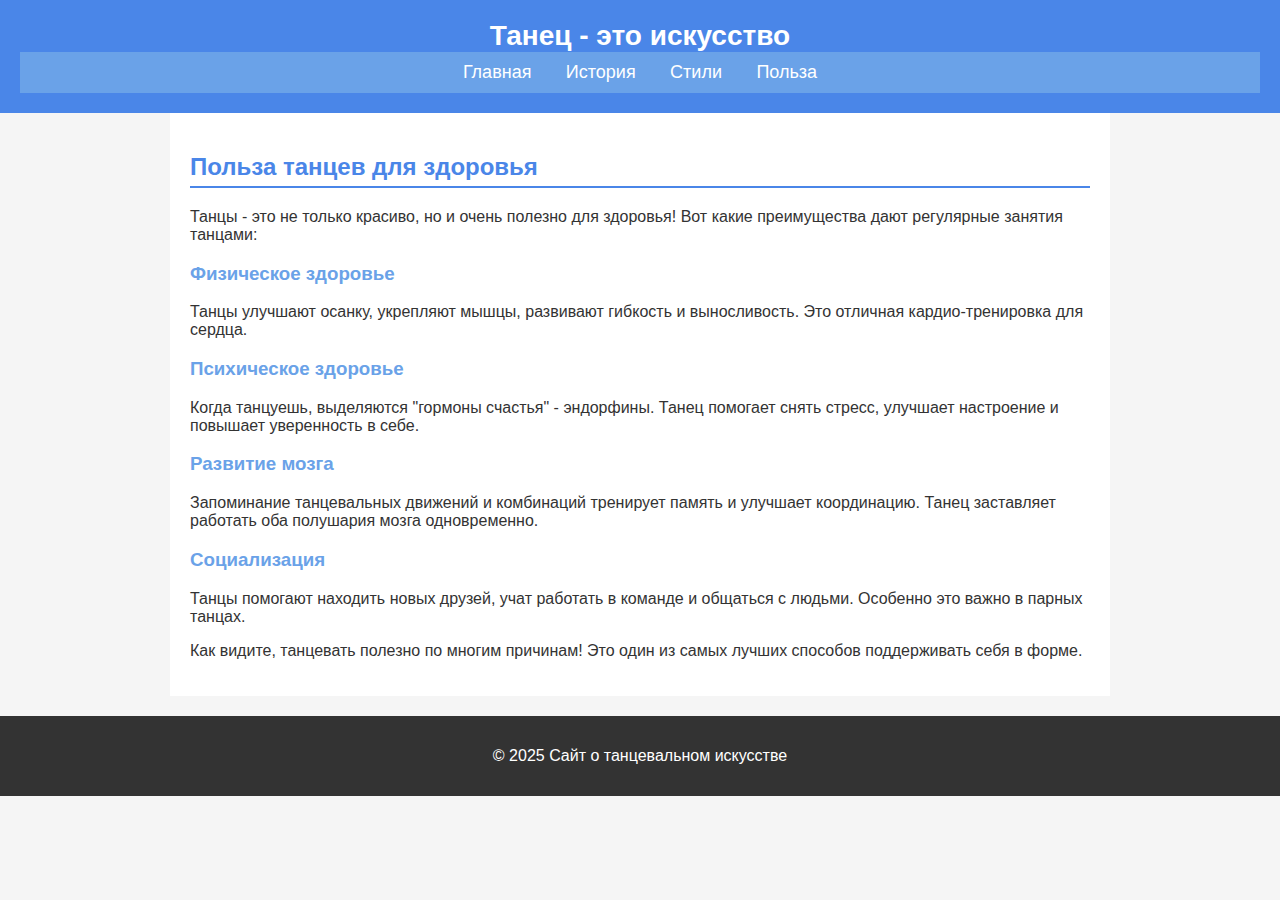
<file: benefits.html>
<!DOCTYPE html>
<head>
    <meta charset="UTF-8">
    <title>Польза танцев - Танец как искусство</title>
    <link rel="stylesheet" href="style.css">
</head>
<body>
    <header>
        <h1>Танец - это искусство</h1>
        <nav>
            <ul>
                <li><a href="index.html">Главная</a></li>
                <li><a href="history.html">История</a></li>
                <li><a href="styles.html">Стили</a></li>
                <li><a href="benefits.html">Польза</a></li>
            </ul>
        </nav>
    </header>

    <main>
        <h2>Польза танцев для здоровья</h2>
        <p>Танцы - это не только красиво, но и очень полезно для здоровья! Вот какие преимущества дают регулярные занятия танцами:</p>

        <h3>Физическое здоровье</h3>
        <p>Танцы улучшают осанку, укрепляют мышцы, развивают гибкость и выносливость. Это отличная кардио-тренировка для сердца.</p>

        <h3>Психическое здоровье</h3>
        <p>Когда танцуешь, выделяются "гормоны счастья" - эндорфины. Танец помогает снять стресс, улучшает настроение и повышает уверенность в себе.</p>

        <h3>Развитие мозга</h3>
        <p>Запоминание танцевальных движений и комбинаций тренирует память и улучшает координацию. Танец заставляет работать оба полушария мозга одновременно.</p>

        <h3>Социализация</h3>
        <p>Танцы помогают находить новых друзей, учат работать в команде и общаться с людьми. Особенно это важно в парных танцах.</p>

        <p>Как видите, танцевать полезно по многим причинам! Это один из самых лучших способов поддерживать себя в форме.</p>
    </main>

    <footer>
        <p>© 2025 Сайт о танцевальном искусстве</p>
    </footer>
</body>
</html>
</file>
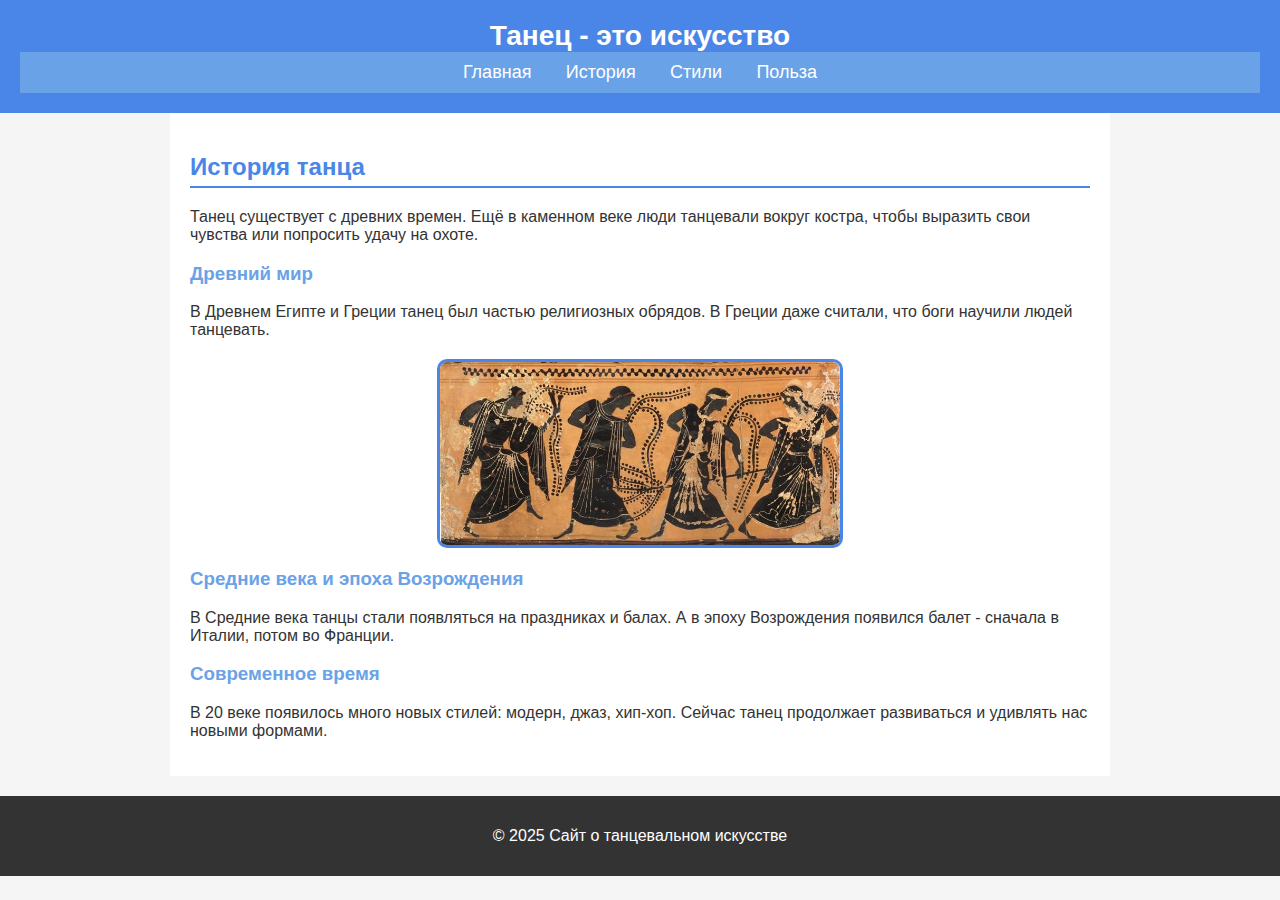
<file: history.html>
<!DOCTYPE html>
<head>
    <meta charset="UTF-8">
    <title>История танца - Танец как искусство</title>
    <link rel="stylesheet" href="style.css">
</head>
<body>
    <header>
        <h1>Танец - это искусство</h1>
        <nav>
            <ul>
                <li><a href="index.html">Главная</a></li>
                <li><a href="history.html">История</a></li>
                <li><a href="styles.html">Стили</a></li>
                <li><a href="benefits.html">Польза</a></li>
            </ul>
        </nav>
    </header>

    <main>
        <h2>История танца</h2>
        <p>Танец существует с древних времен. Ещё в каменном веке люди танцевали вокруг костра, чтобы выразить свои чувства или попросить удачу на охоте.</p>

        <h3>Древний мир</h3>
        <p>В Древнем Египте и Греции танец был частью религиозных обрядов. В Греции даже считали, что боги научили людей танцевать.</p>

        <img src="./f8c4f1ef7f657dbdb466abe8c45b488d.jpg" alt="Древнегреческий танец" width="400">

        <h3>Средние века и эпоха Возрождения</h3>
        <p>В Средние века танцы стали появляться на праздниках и балах. А в эпоху Возрождения появился балет - сначала в Италии, потом во Франции.</p>

        <h3>Современное время</h3>
        <p>В 20 веке появилось много новых стилей: модерн, джаз, хип-хоп. Сейчас танец продолжает развиваться и удивлять нас новыми формами.</p>
    </main>

    <footer>
        <p>© 2025 Сайт о танцевальном искусстве</p>
    </footer>
</body>
</html>
</file>
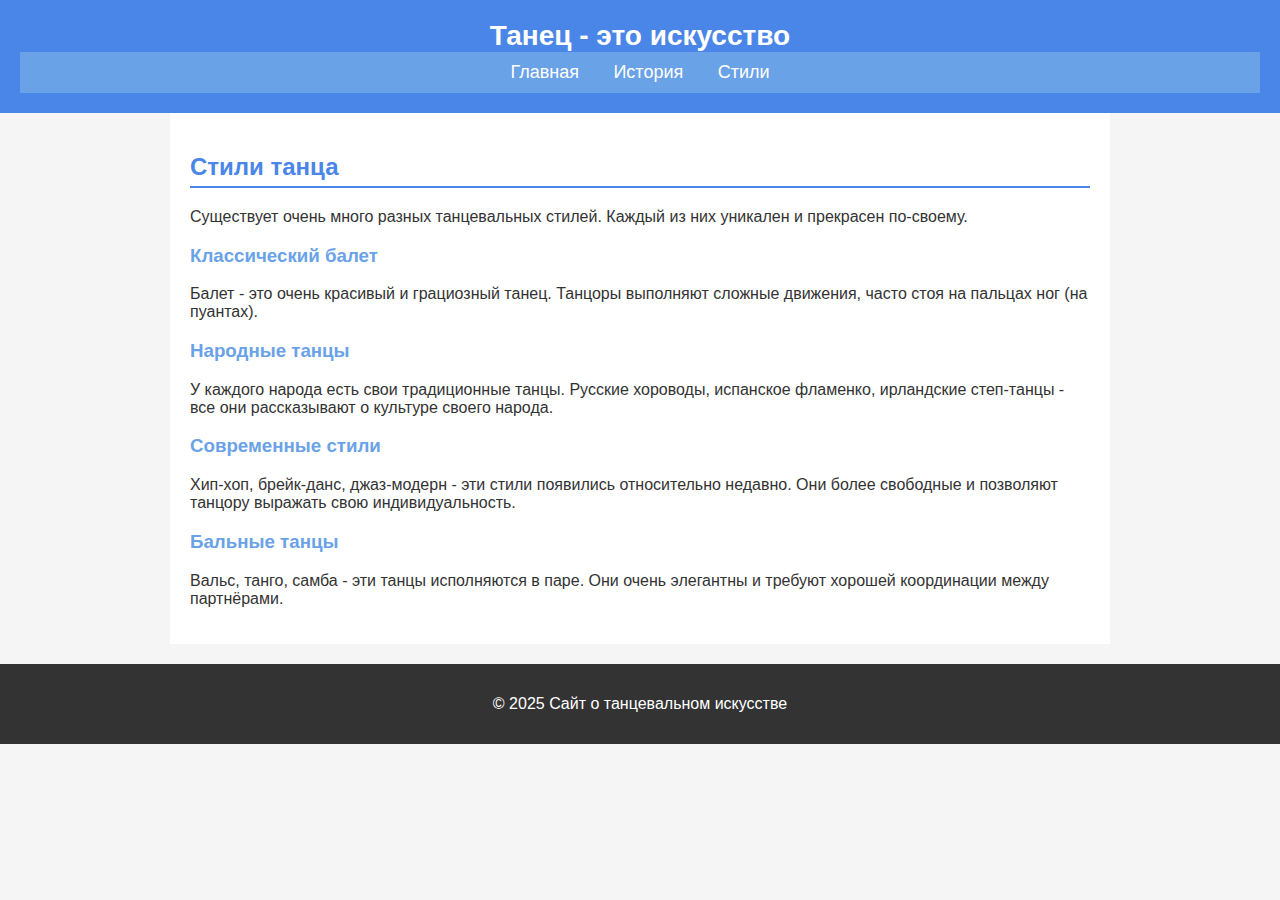
<file: styles.html>
<!DOCTYPE html>
<head>
    <meta charset="UTF-8">
    <title>Стили танца - Танец как искусство</title>
    <link rel="stylesheet" href="style.css">
</head>
<body>
    <header>
        <h1>Танец - это искусство</h1>
        <nav>
            <ul>
                <li><a href="index.html">Главная</a></li>
                <li><a href="history.html">История</a></li>
                <li><a href="styles.html">Стили</a></li>
            </ul>
        </nav>
    </header>

    <main>
        <h2>Стили танца</h2>
        <p>Существует очень много разных танцевальных стилей. Каждый из них уникален и прекрасен по-своему.</p>

        <h3>Классический балет</h3>
        <p>Балет - это очень красивый и грациозный танец. Танцоры выполняют сложные движения, часто стоя на пальцах ног (на пуантах).</p>

        <h3>Народные танцы</h3>
        <p>У каждого народа есть свои традиционные танцы. Русские хороводы, испанское фламенко, ирландские степ-танцы - все они рассказывают о культуре своего народа.</p>

        <h3>Современные стили</h3>
        <p>Хип-хоп, брейк-данс, джаз-модерн - эти стили появились относительно недавно. Они более свободные и позволяют танцору выражать свою индивидуальность.</p>

        <h3>Бальные танцы</h3>
        <p>Вальс, танго, самба - эти танцы исполняются в паре. Они очень элегантны и требуют хорошей координации между партнёрами.</p>
    </main>

    <footer>
        <p>© 2025 Сайт о танцевальном искусстве</p>
    </footer>
</body>
</html>
</file>
<file: style.css>
body {
    font-family: Arial;
    background-color: #f5f5f5;
    margin: 0;
    padding: 0;
    color: #333;
}

header {
    background-color: #4a86e8;
    padding: 20px;
    text-align: center;
}

header h1 {
    color: white;
    margin: 0;
    font-size: 28px;
}

nav {
    background-color: #6aa2e8;
    padding: 10px;
}

nav ul {
    list-style: none;
    padding: 0;
    margin: 0;
    text-align: center;
}

nav ul li {
    display: inline-block;
    margin: 0 15px;
}

nav ul li a {
    color: white;
    text-decoration: none;
    font-size: 18px;
}

nav ul li a:hover {
    text-decoration: underline;
}

main {
    padding: 20px;
    max-width: 900px;
    margin: 0 auto;
    background-color: white;
}

h2 {
    color: #4a86e8;
    border-bottom: 2px solid #4a86e8;
    padding-bottom: 5px;
}

h3 {
    color: #6aa2e8;
}

img {
    display: block;
    margin: 20px auto;
    border: 3px solid #4a86e8;
    border-radius: 10px;
    max-width: 100%;
}

.info-block {
    background-color: #e8f0fe;
    padding: 15px;
    margin: 15px 0;
    border-radius: 5px;
    border-left: 5px solid #4a86e8;
}

ul {
    padding-left: 20px;
}

li {
    margin-bottom: 8px;
}

footer {
    background-color: #333;
    color: white;
    text-align: center;
    padding: 15px;
    margin-top: 20px;
}

a {
    color: #4a86e8;
}

a:hover {
    color: #2d5aa0;
}

.dance-type {
    margin: 20px 0;
    padding: 15px;
    background-color: #f9f9f9;
}

.benefit-item {
    padding: 10px;
    margin: 10px 0;
    background-color: #f0f8ff;
}
</file>
